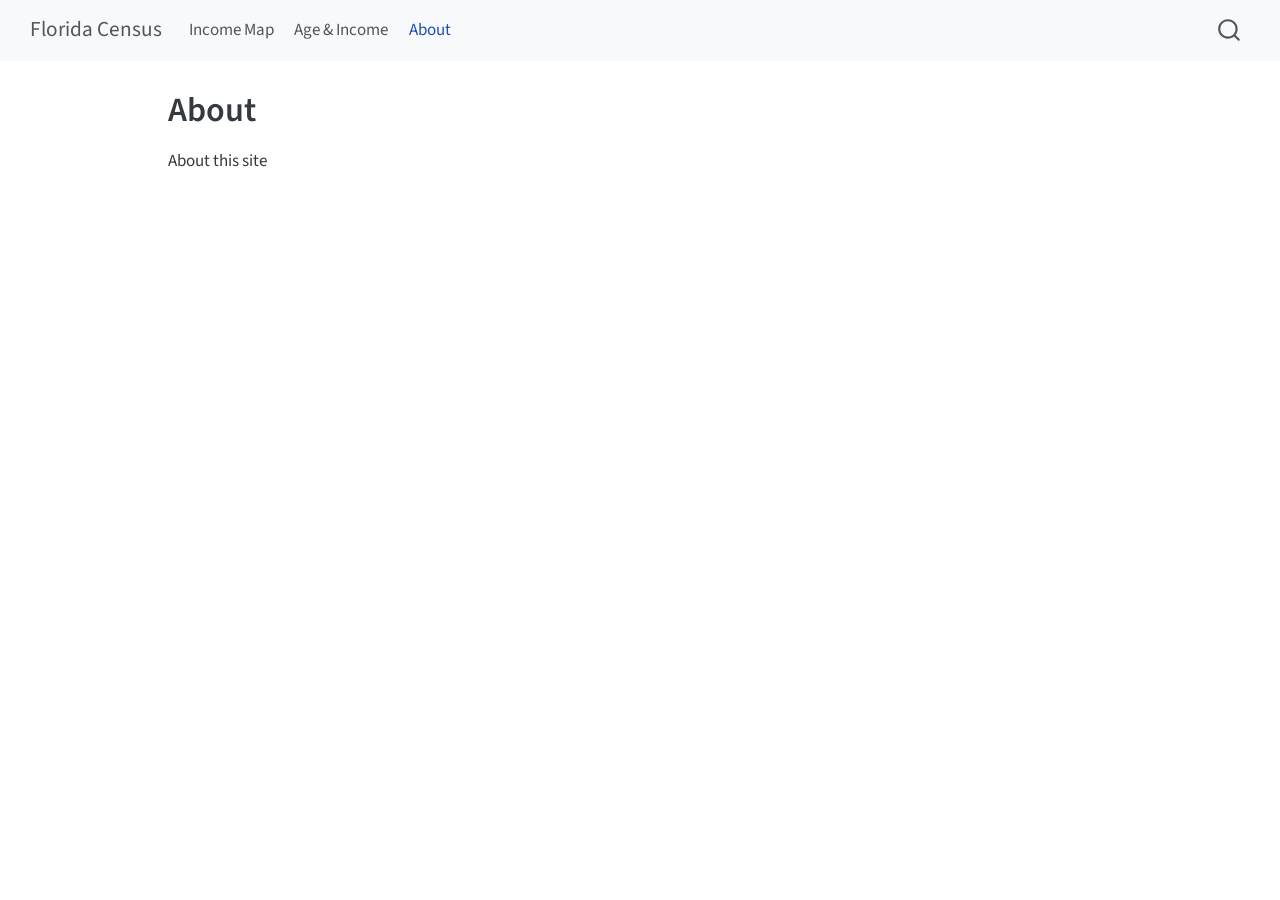
<file: about.html>
<!DOCTYPE html>
<html xmlns="http://www.w3.org/1999/xhtml" lang="en" xml:lang="en"><head>

<meta charset="utf-8">
<meta name="generator" content="quarto-1.10.19">

<meta name="viewport" content="width=device-width, initial-scale=1.0, user-scalable=yes">


<title>About – Florida Census</title>
<style>
/* Default styles provided by pandoc.
** See https://pandoc.org/MANUAL.html#variables-for-html for config info.
*/
span.smallcaps{font-variant: small-caps;}
div.columns{display: flex; gap: 1.5em;}
div.column{flex: auto;}
@media screen {
div.columns{gap: min(4vw, 1.5em);}
div.column{overflow-x: auto;}
}
div.hanging-indent{margin-left: 1.5em; text-indent: -1.5em;}
ul.task-list{list-style: none;}
ul.task-list li input[type="checkbox"] {
  width: 0.8em;
  margin: 0 0.8em 0.2em -1em; /* quarto-specific, see https://github.com/quarto-dev/quarto-cli/issues/4556 */ 
  vertical-align: middle;
}
</style>


<script src="site_libs/quarto-nav/quarto-nav.js"></script>
<script src="site_libs/quarto-nav/headroom.min.js"></script>
<script src="site_libs/clipboard/clipboard.min.js"></script>
<script src="site_libs/quarto-search/autocomplete.umd.js"></script>
<script src="site_libs/quarto-search/fuse.min.js"></script>
<script src="site_libs/quarto-search/quarto-search.js"></script>
<meta name="quarto:offset" content="./">
<script src="site_libs/quarto-html/quarto.js" type="module"></script>
<script src="site_libs/quarto-html/tabsets/tabsets.js" type="module"></script>
<script src="site_libs/quarto-html/popper.min.js"></script>
<script src="site_libs/quarto-html/tippy.umd.min.js"></script>
<script src="site_libs/quarto-html/anchor.min.js"></script>
<link href="site_libs/quarto-html/tippy.css" rel="stylesheet">
<link href="site_libs/quarto-html/quarto-syntax-highlighting-bf27225e3a48a9273f3daa8f8e829971.css" rel="stylesheet" id="quarto-text-highlighting-styles">
<script src="site_libs/bootstrap/bootstrap.min.js"></script>
<link href="site_libs/bootstrap/bootstrap-icons.css" rel="stylesheet">
<link href="site_libs/bootstrap/bootstrap-977607561cd60f84a551947bb62c3781.min.css" rel="stylesheet" append-hash="true" id="quarto-bootstrap" data-mode="light">
<script id="quarto-search-options" type="application/json">{
  "location": "navbar",
  "copy-button": false,
  "collapse-after": 3,
  "panel-placement": "end",
  "type": "overlay",
  "limit": 50,
  "keyboard-shortcut": [
    "f",
    "/",
    "s"
  ],
  "show-item-context": false,
  "language": {
    "search-no-results-text": "No results",
    "search-matching-documents-text": "matching documents",
    "search-copy-link-title": "Copy link to search",
    "search-hide-matches-text": "Hide additional matches",
    "search-more-match-text": "more match in this document",
    "search-more-matches-text": "more matches in this document",
    "search-clear-button-title": "Clear",
    "search-text-placeholder": "",
    "search-detached-cancel-button-title": "Cancel",
    "search-submit-button-title": "Submit",
    "search-label": "Search"
  }
}</script>


<link rel="stylesheet" href="styles.css">
</head>

<body class="nav-fixed quarto-light">

<div id="quarto-search-results"></div>
  <header id="quarto-header" class="headroom fixed-top">
    <nav class="navbar navbar-expand-lg " data-bs-theme="dark">
      <div class="navbar-container container-fluid">
      <div class="navbar-brand-container mx-auto">
    <a class="navbar-brand" href="./index.html">
    <span class="navbar-title">Florida Census</span>
    </a>
  </div>
            <div id="quarto-search" class="" title="Search"></div>
          <button class="navbar-toggler" type="button" data-bs-toggle="collapse" data-bs-target="#navbarCollapse" aria-controls="navbarCollapse" role="menu" aria-expanded="false" aria-label="Toggle navigation" onclick="if (window.quartoToggleHeadroom) { window.quartoToggleHeadroom(); }">
  <span class="navbar-toggler-icon"></span>
</button>
          <div class="collapse navbar-collapse" id="navbarCollapse">
            <ul class="navbar-nav navbar-nav-scroll me-auto">
  <li class="nav-item">
    <a class="nav-link" href="./index.html"> 
<span class="menu-text">Income Map</span></a>
  </li>  
  <li class="nav-item">
    <a class="nav-link" href="./income-age.html"> 
<span class="menu-text">Age &amp; Income</span></a>
  </li>  
  <li class="nav-item">
    <a class="nav-link active" href="./about.html" aria-current="page"> 
<span class="menu-text">About</span></a>
  </li>  
</ul>
          </div> <!-- /navcollapse -->
            <div class="quarto-navbar-tools">
</div>
      </div> <!-- /container-fluid -->
    </nav>
</header>
<!-- content -->
<div id="quarto-content" class="quarto-container page-columns page-rows-contents page-layout-article page-navbar">
<!-- sidebar -->
<!-- margin-sidebar -->
    <div id="quarto-margin-sidebar" class="sidebar margin-sidebar zindex-bottom">
        
    </div>
<!-- main -->
<main class="content" id="quarto-document-content">

<header id="title-block-header" class="quarto-title-block default">
<div class="quarto-title">
<h1 class="title">About</h1>
</div>



<div class="quarto-title-meta">

    
  
    
  </div>
  


</header>


<p>About this site</p>



</main> <!-- /main -->
<script id="quarto-html-after-body" type="application/javascript">
  window.document.addEventListener("DOMContentLoaded", function (event) {
    const icon = "";
    const anchorJS = new window.AnchorJS();
    anchorJS.options = {
      placement: 'right',
      icon: icon
    };
    anchorJS.add('.anchored');
    const isCodeAnnotation = (el) => {
      for (const clz of el.classList) {
        if (clz.startsWith('code-annotation-')) {                     
          return true;
        }
      }
      return false;
    }
    const onCopySuccess = function(e) {
      // button target
      const button = e.trigger;
      // don't keep focus
      button.blur();
      // flash "checked"
      button.classList.add('code-copy-button-checked');
      var currentTitle = button.getAttribute("title");
      button.setAttribute("title", "Copied!");
      let tooltip;
      if (window.bootstrap) {
        button.setAttribute("data-bs-toggle", "tooltip");
        button.setAttribute("data-bs-placement", "left");
        button.setAttribute("data-bs-title", "Copied!");
        tooltip = new bootstrap.Tooltip(button, 
          { trigger: "manual", 
            customClass: "code-copy-button-tooltip",
            offset: [0, -8]});
        tooltip.show();    
      }
      setTimeout(function() {
        if (tooltip) {
          tooltip.hide();
          button.removeAttribute("data-bs-title");
          button.removeAttribute("data-bs-toggle");
          button.removeAttribute("data-bs-placement");
        }
        button.setAttribute("title", currentTitle);
        button.classList.remove('code-copy-button-checked');
      }, 1000);
      // clear code selection
      e.clearSelection();
    }
    const getTextToCopy = function(trigger) {
      const outerScaffold = trigger.parentElement.cloneNode(true);
      const codeEl = outerScaffold.querySelector('code');
      for (const childEl of codeEl.children) {
        if (isCodeAnnotation(childEl)) {
          childEl.remove();
        }
      }
      return codeEl.innerText;
    }
    const clipboard = new window.ClipboardJS('.code-copy-button:not([data-in-quarto-modal])', {
      text: getTextToCopy
    });
    clipboard.on('success', onCopySuccess);
    if (window.document.getElementById('quarto-embedded-source-code-modal')) {
      const clipboardModal = new window.ClipboardJS('.code-copy-button[data-in-quarto-modal]', {
        text: getTextToCopy,
        container: window.document.getElementById('quarto-embedded-source-code-modal')
      });
      clipboardModal.on('success', onCopySuccess);
    }
      var localhostRegex = new RegExp(/^(?:http|https):\/\/localhost\:?[0-9]*\//);
      var mailtoRegex = new RegExp(/^mailto:/);
        var filterRegex = new RegExp("https:\/\/solenia21\.github\.io\/income-census\/");
      var isInternal = (href) => {
          return filterRegex.test(href) || localhostRegex.test(href) || mailtoRegex.test(href);
      }
      // Inspect non-navigation links and adorn them if external
     var links = window.document.querySelectorAll('a[href]:not(.nav-link):not(.navbar-brand):not(.toc-action):not(.sidebar-link):not(.sidebar-item-toggle):not(.pagination-link):not(.no-external):not([aria-hidden]):not(.dropdown-item):not(.quarto-navigation-tool):not(.about-link)');
      for (var i=0; i<links.length; i++) {
        const link = links[i];
        if (!isInternal(link.href)) {
          // undo the damage that might have been done by quarto-nav.js in the case of
          // links that we want to consider external
          if (link.dataset.originalHref !== undefined) {
            link.href = link.dataset.originalHref;
          }
        }
      }
    function tippyHover(el, contentFn, onTriggerFn, onUntriggerFn) {
      const config = {
        allowHTML: true,
        maxWidth: 500,
        delay: 100,
        arrow: false,
        appendTo: function(el) {
            return el.parentElement;
        },
        interactive: true,
        interactiveBorder: 10,
        theme: 'quarto',
        placement: 'bottom-start',
      };
      if (contentFn) {
        config.content = contentFn;
      }
      if (onTriggerFn) {
        config.onTrigger = onTriggerFn;
      }
      if (onUntriggerFn) {
        config.onUntrigger = onUntriggerFn;
      }
      window.tippy(el, config); 
    }
    const noterefs = window.document.querySelectorAll('a[role="doc-noteref"]');
    for (var i=0; i<noterefs.length; i++) {
      const ref = noterefs[i];
      tippyHover(ref, function() {
        // use id or data attribute instead here
        let href = ref.getAttribute('data-footnote-href') || ref.getAttribute('href');
        try { href = new URL(href).hash; } catch {}
        const id = href.replace(/^#\/?/, "");
        const note = window.document.getElementById(id);
        if (note) {
          return note.innerHTML;
        } else {
          return "";
        }
      });
    }
    const xrefs = window.document.querySelectorAll('a.quarto-xref');
    const processXRef = (id, note) => {
      // Strip column container classes
      const stripColumnClz = (el) => {
        el.classList.remove("page-full", "page-columns");
        if (el.children) {
          for (const child of el.children) {
            stripColumnClz(child);
          }
        }
      }
      stripColumnClz(note)
      if (id === null || id.startsWith('sec-')) {
        // Special case sections, only their first couple elements
        const container = document.createElement("div");
        if (note.children && note.children.length > 2) {
          container.appendChild(note.children[0].cloneNode(true));
          for (let i = 1; i < note.children.length; i++) {
            const child = note.children[i];
            if (child.tagName === "P" && child.innerText === "") {
              continue;
            } else {
              container.appendChild(child.cloneNode(true));
              break;
            }
          }
          if (window.Quarto?.typesetMath) {
            window.Quarto.typesetMath(container);
          }
          return container.innerHTML
        } else {
          if (window.Quarto?.typesetMath) {
            window.Quarto.typesetMath(note);
          }
          return note.innerHTML;
        }
      } else {
        // Remove any anchor links if they are present
        const anchorLink = note.querySelector('a.anchorjs-link');
        if (anchorLink) {
          anchorLink.remove();
        }
        if (window.Quarto?.typesetMath) {
          window.Quarto.typesetMath(note);
        }
        if (note.classList.contains("callout")) {
          return note.outerHTML;
        } else {
          return note.innerHTML;
        }
      }
    }
    for (var i=0; i<xrefs.length; i++) {
      const xref = xrefs[i];
      tippyHover(xref, undefined, function(instance) {
        instance.disable();
        let url = xref.getAttribute('href');
        let hash = undefined; 
        if (url.startsWith('#')) {
          hash = url;
        } else {
          try { hash = new URL(url).hash; } catch {}
        }
        if (hash) {
          const id = hash.replace(/^#\/?/, "");
          const note = window.document.getElementById(id);
          if (note !== null) {
            try {
              const html = processXRef(id, note.cloneNode(true));
              instance.setContent(html);
            } finally {
              instance.enable();
              instance.show();
            }
          } else {
            // See if we can fetch this
            fetch(url.split('#')[0])
            .then(res => res.text())
            .then(html => {
              const parser = new DOMParser();
              const htmlDoc = parser.parseFromString(html, "text/html");
              const note = htmlDoc.getElementById(id);
              if (note !== null) {
                const html = processXRef(id, note);
                instance.setContent(html);
              } 
            }).finally(() => {
              instance.enable();
              instance.show();
            });
          }
        } else {
          // See if we can fetch a full url (with no hash to target)
          // This is a special case and we should probably do some content thinning / targeting
          fetch(url)
          .then(res => res.text())
          .then(html => {
            const parser = new DOMParser();
            const htmlDoc = parser.parseFromString(html, "text/html");
            const note = htmlDoc.querySelector('main.content');
            if (note !== null) {
              // This should only happen for chapter cross references
              // (since there is no id in the URL)
              // remove the first header
              if (note.children.length > 0 && note.children[0].tagName === "HEADER") {
                note.children[0].remove();
              }
              const html = processXRef(null, note);
              instance.setContent(html);
            } 
          }).finally(() => {
            instance.enable();
            instance.show();
          });
        }
      }, function(instance) {
      });
    }
        let selectedAnnoteEl;
        const selectorForAnnotation = ( cell, annotation) => {
          let cellAttr = 'data-code-cell="' + cell + '"';
          let lineAttr = 'data-code-annotation="' +  annotation + '"';
          const selector = 'span[' + cellAttr + '][' + lineAttr + ']';
          return selector;
        }
        const selectCodeLines = (annoteEl) => {
          const doc = window.document;
          const targetCell = annoteEl.getAttribute("data-target-cell");
          const targetAnnotation = annoteEl.getAttribute("data-target-annotation");
          const annoteSpan = window.document.querySelector(selectorForAnnotation(targetCell, targetAnnotation));
          const lines = annoteSpan.getAttribute("data-code-lines").split(",");
          const lineIds = lines.map((line) => {
            return targetCell + "-" + line;
          })
          let top = null;
          let height = null;
          let parent = null;
          if (lineIds.length > 0) {
              //compute the position of the single el (top and bottom and make a div)
              const el = window.document.getElementById(lineIds[0]);
              top = el.offsetTop;
              height = el.offsetHeight;
              parent = el.parentElement.parentElement;
            if (lineIds.length > 1) {
              const lastEl = window.document.getElementById(lineIds[lineIds.length - 1]);
              const bottom = lastEl.offsetTop + lastEl.offsetHeight;
              height = bottom - top;
            }
            if (top !== null && height !== null && parent !== null) {
              // cook up a div (if necessary) and position it 
              let div = window.document.getElementById("code-annotation-line-highlight");
              if (div === null) {
                div = window.document.createElement("div");
                div.setAttribute("id", "code-annotation-line-highlight");
                div.style.position = 'absolute';
                parent.appendChild(div);
              }
              div.style.top = top - 2 + "px";
              div.style.height = height + 4 + "px";
              div.style.left = 0;
              let gutterDiv = window.document.getElementById("code-annotation-line-highlight-gutter");
              if (gutterDiv === null) {
                gutterDiv = window.document.createElement("div");
                gutterDiv.setAttribute("id", "code-annotation-line-highlight-gutter");
                gutterDiv.style.position = 'absolute';
                const codeCell = window.document.getElementById(targetCell);
                const gutter = codeCell.querySelector('.code-annotation-gutter');
                gutter.appendChild(gutterDiv);
              }
              gutterDiv.style.top = top - 2 + "px";
              gutterDiv.style.height = height + 4 + "px";
            }
            selectedAnnoteEl = annoteEl;
          }
        };
        const unselectCodeLines = () => {
          const elementsIds = ["code-annotation-line-highlight", "code-annotation-line-highlight-gutter"];
          elementsIds.forEach((elId) => {
            const div = window.document.getElementById(elId);
            if (div) {
              div.remove();
            }
          });
          selectedAnnoteEl = undefined;
        };
          // Handle positioning of the toggle
      window.addEventListener(
        "resize",
        throttle(() => {
          elRect = undefined;
          if (selectedAnnoteEl) {
            selectCodeLines(selectedAnnoteEl);
          }
        }, 10)
      );
      function throttle(fn, ms) {
      let throttle = false;
      let timer;
        return (...args) => {
          if(!throttle) { // first call gets through
              fn.apply(this, args);
              throttle = true;
          } else { // all the others get throttled
              if(timer) clearTimeout(timer); // cancel #2
              timer = setTimeout(() => {
                fn.apply(this, args);
                timer = throttle = false;
              }, ms);
          }
        };
      }
        // Attach click handler to the DT
        const annoteDls = window.document.querySelectorAll('dt[data-target-cell]');
        for (const annoteDlNode of annoteDls) {
          annoteDlNode.addEventListener('click', (event) => {
            const clickedEl = event.target;
            if (clickedEl !== selectedAnnoteEl) {
              unselectCodeLines();
              const activeEl = window.document.querySelector('dt[data-target-cell].code-annotation-active');
              if (activeEl) {
                activeEl.classList.remove('code-annotation-active');
              }
              selectCodeLines(clickedEl);
              clickedEl.classList.add('code-annotation-active');
            } else {
              // Unselect the line
              unselectCodeLines();
              clickedEl.classList.remove('code-annotation-active');
            }
          });
        }
    const findCites = (el) => {
      const parentEl = el.parentElement;
      if (parentEl) {
        const cites = parentEl.dataset.cites;
        if (cites) {
          return {
            el,
            cites: cites.split(' ')
          };
        } else {
          return findCites(el.parentElement)
        }
      } else {
        return undefined;
      }
    };
    var bibliorefs = window.document.querySelectorAll('a[role="doc-biblioref"]');
    for (var i=0; i<bibliorefs.length; i++) {
      const ref = bibliorefs[i];
      const citeInfo = findCites(ref);
      if (citeInfo) {
        tippyHover(citeInfo.el, function() {
          var popup = window.document.createElement('div');
          citeInfo.cites.forEach(function(cite) {
            var citeDiv = window.document.createElement('div');
            citeDiv.classList.add('hanging-indent');
            citeDiv.classList.add('csl-entry');
            var biblioDiv = window.document.getElementById('ref-' + cite);
            if (biblioDiv) {
              citeDiv.innerHTML = biblioDiv.innerHTML;
            }
            popup.appendChild(citeDiv);
          });
          return popup.innerHTML;
        });
      }
    }
  });
  </script>
</div> <!-- /content -->




</body></html>
</file>
<file: site_libs/quarto-html/tippy.css>
.tippy-box[data-animation=fade][data-state=hidden]{opacity:0}[data-tippy-root]{max-width:calc(100vw - 10px)}.tippy-box{position:relative;background-color:#333;color:#fff;border-radius:4px;font-size:14px;line-height:1.4;white-space:normal;outline:0;transition-property:transform,visibility,opacity}.tippy-box[data-placement^=top]>.tippy-arrow{bottom:0}.tippy-box[data-placement^=top]>.tippy-arrow:before{bottom:-7px;left:0;border-width:8px 8px 0;border-top-color:initial;transform-origin:center top}.tippy-box[data-placement^=bottom]>.tippy-arrow{top:0}.tippy-box[data-placement^=bottom]>.tippy-arrow:before{top:-7px;left:0;border-width:0 8px 8px;border-bottom-color:initial;transform-origin:center bottom}.tippy-box[data-placement^=left]>.tippy-arrow{right:0}.tippy-box[data-placement^=left]>.tippy-arrow:before{border-width:8px 0 8px 8px;border-left-color:initial;right:-7px;transform-origin:center left}.tippy-box[data-placement^=right]>.tippy-arrow{left:0}.tippy-box[data-placement^=right]>.tippy-arrow:before{left:-7px;border-width:8px 8px 8px 0;border-right-color:initial;transform-origin:center right}.tippy-box[data-inertia][data-state=visible]{transition-timing-function:cubic-bezier(.54,1.5,.38,1.11)}.tippy-arrow{width:16px;height:16px;color:#333}.tippy-arrow:before{content:"";position:absolute;border-color:transparent;border-style:solid}.tippy-content{position:relative;padding:5px 9px;z-index:1}
</file>
<file: site_libs/quarto-html/quarto-syntax-highlighting-bf27225e3a48a9273f3daa8f8e829971.css>
/* quarto syntax highlight colors */
:root {
  --quarto-hl-ot-color: #003B4F;
  --quarto-hl-at-color: #657422;
  --quarto-hl-ss-color: #20794D;
  --quarto-hl-an-color: #5E5E5E;
  --quarto-hl-fu-color: #4758AB;
  --quarto-hl-st-color: #20794D;
  --quarto-hl-cf-color: #003B4F;
  --quarto-hl-op-color: #5E5E5E;
  --quarto-hl-er-color: #AD0000;
  --quarto-hl-bn-color: #AD0000;
  --quarto-hl-al-color: #AD0000;
  --quarto-hl-va-color: #111111;
  --quarto-hl-bu-color: inherit;
  --quarto-hl-ex-color: inherit;
  --quarto-hl-pp-color: #AD0000;
  --quarto-hl-in-color: #5E5E5E;
  --quarto-hl-vs-color: #20794D;
  --quarto-hl-wa-color: #5E5E5E;
  --quarto-hl-do-color: #5E5E5E;
  --quarto-hl-im-color: #00769E;
  --quarto-hl-ch-color: #20794D;
  --quarto-hl-dt-color: #AD0000;
  --quarto-hl-fl-color: #AD0000;
  --quarto-hl-co-color: #5E5E5E;
  --quarto-hl-cv-color: #5E5E5E;
  --quarto-hl-cn-color: #8f5902;
  --quarto-hl-sc-color: #5E5E5E;
  --quarto-hl-dv-color: #AD0000;
  --quarto-hl-kw-color: #003B4F;
}

/* other quarto variables */
:root {
  --quarto-font-monospace: SFMono-Regular, Menlo, Monaco, Consolas, "Liberation Mono", "Courier New", monospace;
}

/* syntax highlight based on Pandoc's rules */
pre > code.sourceCode > span {
  color: #003B4F;
}

code.sourceCode > span {
  color: #003B4F;
}

div.sourceCode,
div.sourceCode pre.sourceCode {
  color: #003B4F;
}

/* Normal */
code span {
  color: #003B4F;
}

/* Alert */
code span.al {
  color: #AD0000;
  font-style: inherit;
}

/* Annotation */
code span.an {
  color: #5E5E5E;
  font-style: inherit;
}

/* Attribute */
code span.at {
  color: #657422;
  font-style: inherit;
}

/* BaseN */
code span.bn {
  color: #AD0000;
  font-style: inherit;
}

/* BuiltIn */
code span.bu {
  font-style: inherit;
}

/* ControlFlow */
code span.cf {
  color: #003B4F;
  font-weight: bold;
  font-style: inherit;
}

/* Char */
code span.ch {
  color: #20794D;
  font-style: inherit;
}

/* Constant */
code span.cn {
  color: #8f5902;
  font-style: inherit;
}

/* Comment */
code span.co {
  color: #5E5E5E;
  font-style: inherit;
}

/* CommentVar */
code span.cv {
  color: #5E5E5E;
  font-style: italic;
}

/* Documentation */
code span.do {
  color: #5E5E5E;
  font-style: italic;
}

/* DataType */
code span.dt {
  color: #AD0000;
  font-style: inherit;
}

/* DecVal */
code span.dv {
  color: #AD0000;
  font-style: inherit;
}

/* Error */
code span.er {
  color: #AD0000;
  font-style: inherit;
}

/* Extension */
code span.ex {
  font-style: inherit;
}

/* Float */
code span.fl {
  color: #AD0000;
  font-style: inherit;
}

/* Function */
code span.fu {
  color: #4758AB;
  font-style: inherit;
}

/* Import */
code span.im {
  color: #00769E;
  font-style: inherit;
}

/* Information */
code span.in {
  color: #5E5E5E;
  font-style: inherit;
}

/* Keyword */
code span.kw {
  color: #003B4F;
  font-weight: bold;
  font-style: inherit;
}

/* Operator */
code span.op {
  color: #5E5E5E;
  font-style: inherit;
}

/* Other */
code span.ot {
  color: #003B4F;
  font-style: inherit;
}

/* Preprocessor */
code span.pp {
  color: #AD0000;
  font-style: inherit;
}

/* SpecialChar */
code span.sc {
  color: #5E5E5E;
  font-style: inherit;
}

/* SpecialString */
code span.ss {
  color: #20794D;
  font-style: inherit;
}

/* String */
code span.st {
  color: #20794D;
  font-style: inherit;
}

/* Variable */
code span.va {
  color: #111111;
  font-style: inherit;
}

/* VerbatimString */
code span.vs {
  color: #20794D;
  font-style: inherit;
}

/* Warning */
code span.wa {
  color: #5E5E5E;
  font-style: italic;
}

.prevent-inlining {
  content: "</";
}

/*# sourceMappingURL=8be38f48d34c45af72792cbd699585e7.css.map */
</file>
<file: styles.css>
/* css styles */
.leaflet-container {
  background: #ffffff !important;
}
</file>
